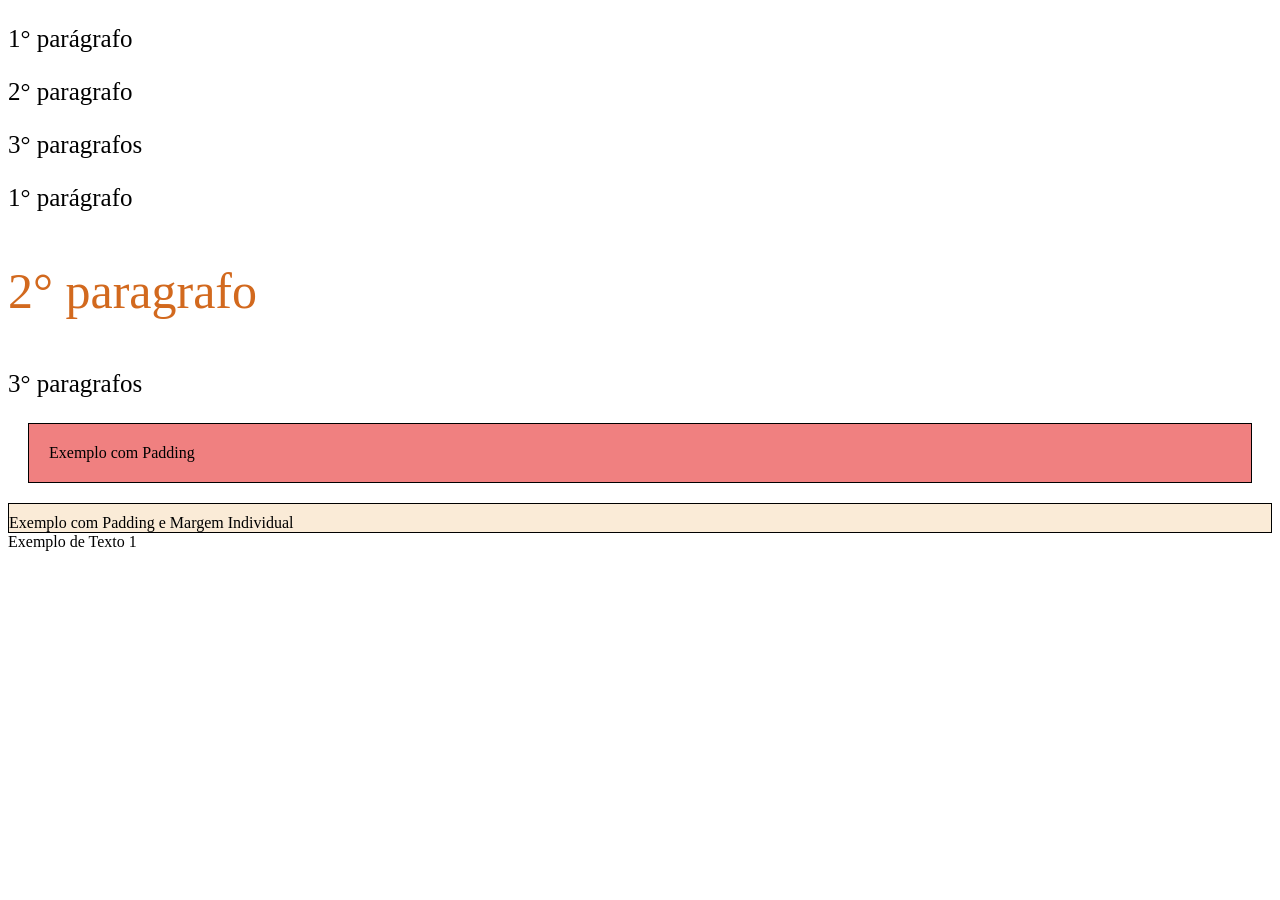
<file: Aulas/aula-programacao-web-1S-main/aula05/index.html>
<!DOCTYPE html>
<html lang="en">
<head>
    <meta charset="UTF-8">
    <meta name="viewport" content="width=device-width, initial-scale=1.0">
    <title>Document</title>
    <link rel="stylesheet" href="CSS/style.css">
</head>
<body>
    <P>1° parágrafo</P>
    <p>2° paragrafo</p>
    <p>3° paragrafos</p>

    <P class = "texto-destaque">1° parágrafo</P>
    <p id = "texto-unico">2° paragrafo</p>
    <p class = "texto-destaque">3° paragrafos</p>

    <div class = "caixa1">
        Exemplo com Padding
    </div>

    <div class = "caixa2">
        Exemplo com Padding e Margem Individual
    </div>

    <span class = "block-element">Exemplo de Texto 1</span>
    
</body>
</html>
</file>
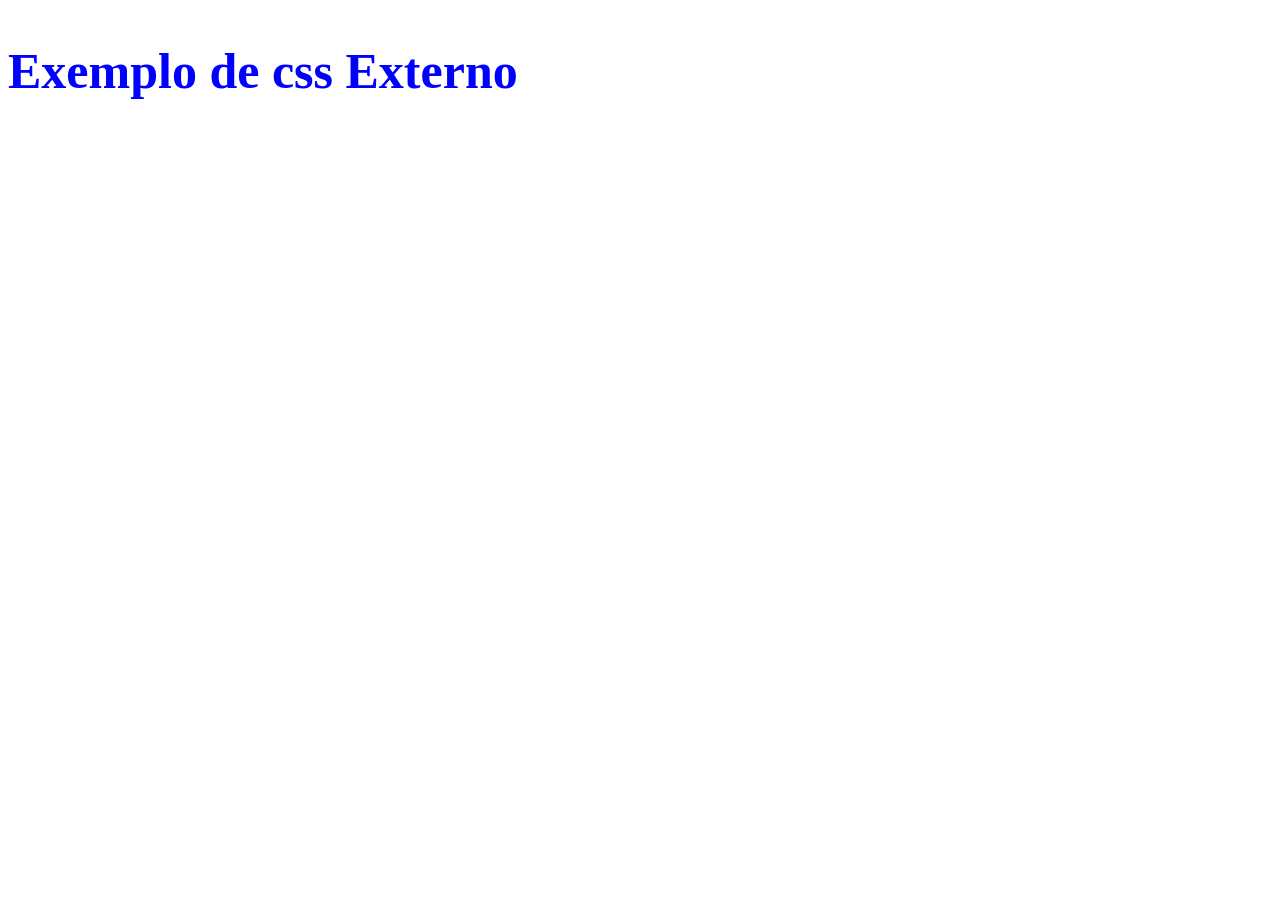
<file: Aulas/aula4/externo.html>
<!DOCTYPE html>
<html lang="en">
<head>
    <meta charset="UTF-8">
    <meta name="viewport" content="width=device-width, initial-scale=1.0">
    <title>Document</title>
    <style>
        @import url(CSS/style.css);
    </style>
</head>
<body>
    <h2>Exemplo de  css Externo</h2> 
</body>
</html>
</file>
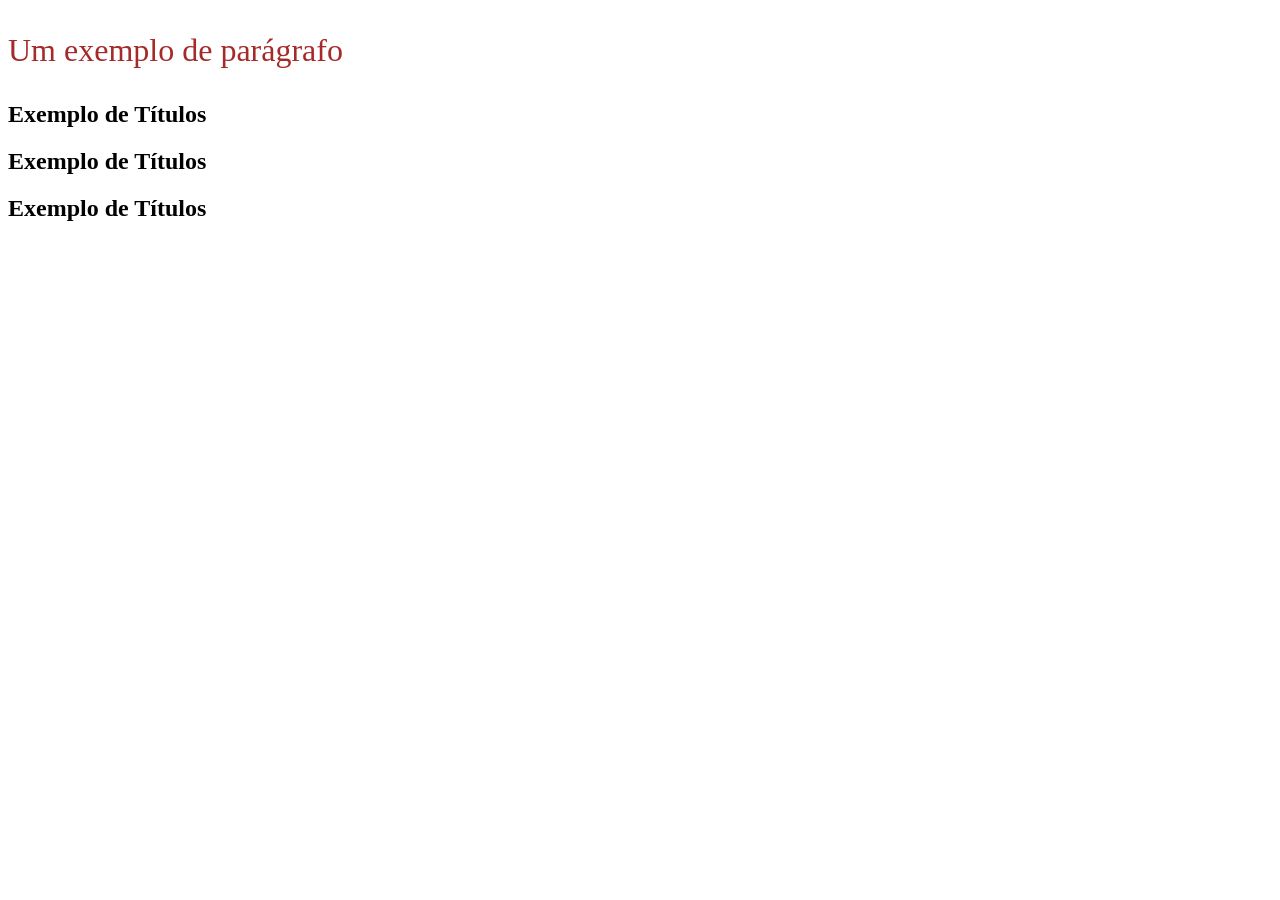
<file: Aulas/aula4/internal.html>
<!DOCTYPE html>
<html lang="en">
<head>
    <meta charset="UTF-8">
    <meta name="viewport" content="width=device-width, initial-scale=1.0">
    <title>Exemplo de Internal CSS</title>
    <style>
        h2{
             
        }
    </style>
</head>
<body>
    <p style="font-size: 32px; color:brown">Um exemplo de parágrafo</p>

    <h2>Exemplo de Títulos</h2>
    <h2>Exemplo de Títulos</h2>
    <h2>Exemplo de Títulos</h2>
</body>
</html>
</file>
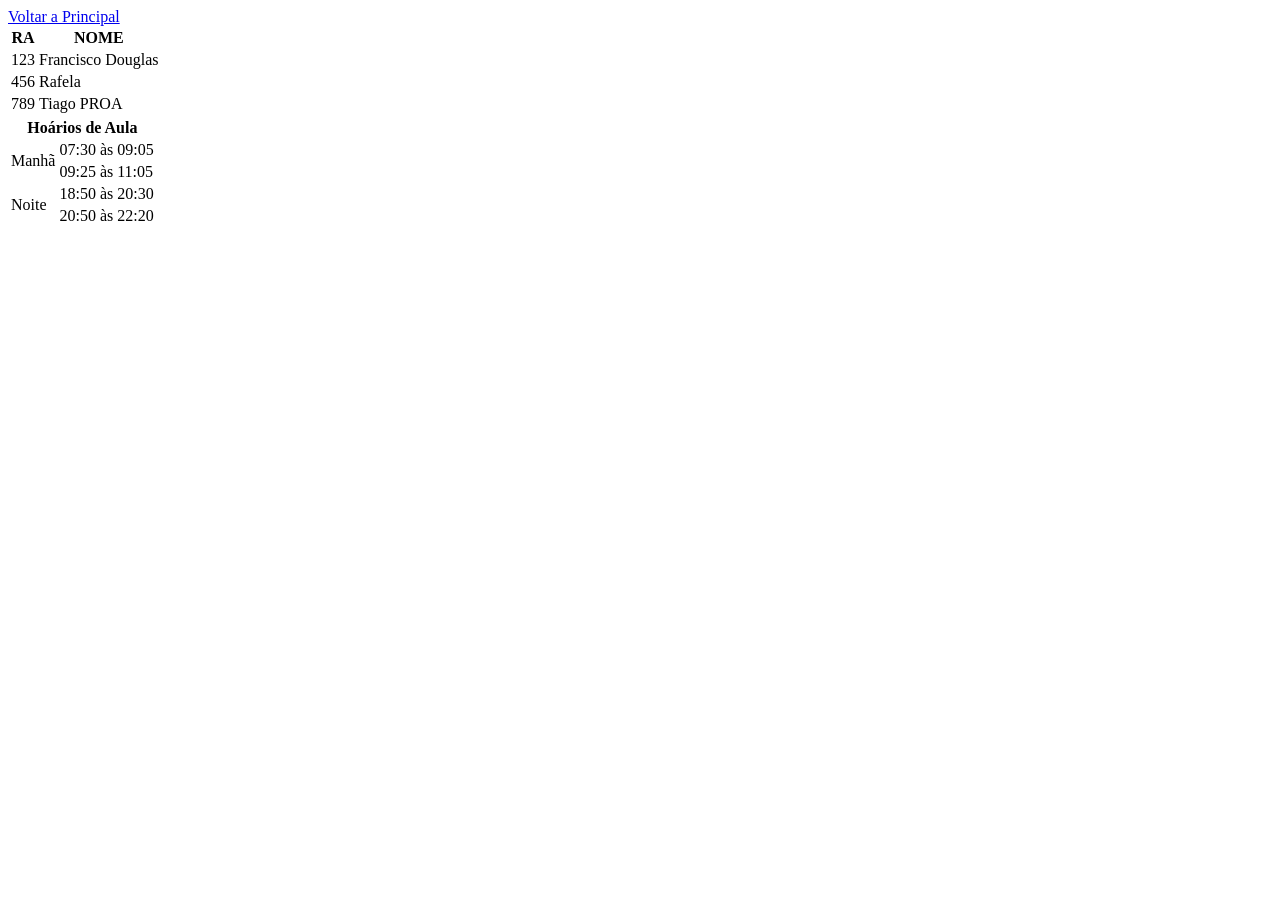
<file: Aulas/aula-programacao-web-1S-main/aula02/tabela.html>
<!DOCTYPE html>
<html lang="en">

<head>
    <meta charset="UTF-8">
    <meta name="viewport" content="width=device-width, initial-scale=1.0">
    <title>Document</title>
</head>

<body>
    <a href="index.html">Voltar a Principal</a>

    <table>
        <thead>
            <tr>
                <th>RA</th>
                <th>NOME</th>
            </tr>
        </thead>
        <tbody>
            <tr>
                <td>123</td>
                <td>Francisco Douglas</td>
            </tr>
            <tr>
                <td>456</td>
                <td>Rafela</td>
            </tr>
            <tr>
                <td>789</td>
                <td>Tiago PROA</td>
            </tr>
        </tbody>
    </table>

    <table>
        <thead>
            <tr>
                <th colspan="2">Hoários de Aula</th>
            </tr>
        </thead>
        <tbody>
            <tr>
                <td rowspan="2">Manhã</td>
                <td>07:30 às 09:05</td>
            </tr>
            <tr>
                <td>09:25 às 11:05</td>
            </tr>
            <tr >
                <td rowspan="2">Noite</td>
                <td>18:50 às 20:30</td>
            </tr>
            <tr>
              <td>  20:50 às 22:20</td>
            </tr>

        </tbody>
    </table>
</body>

</html>
</file>
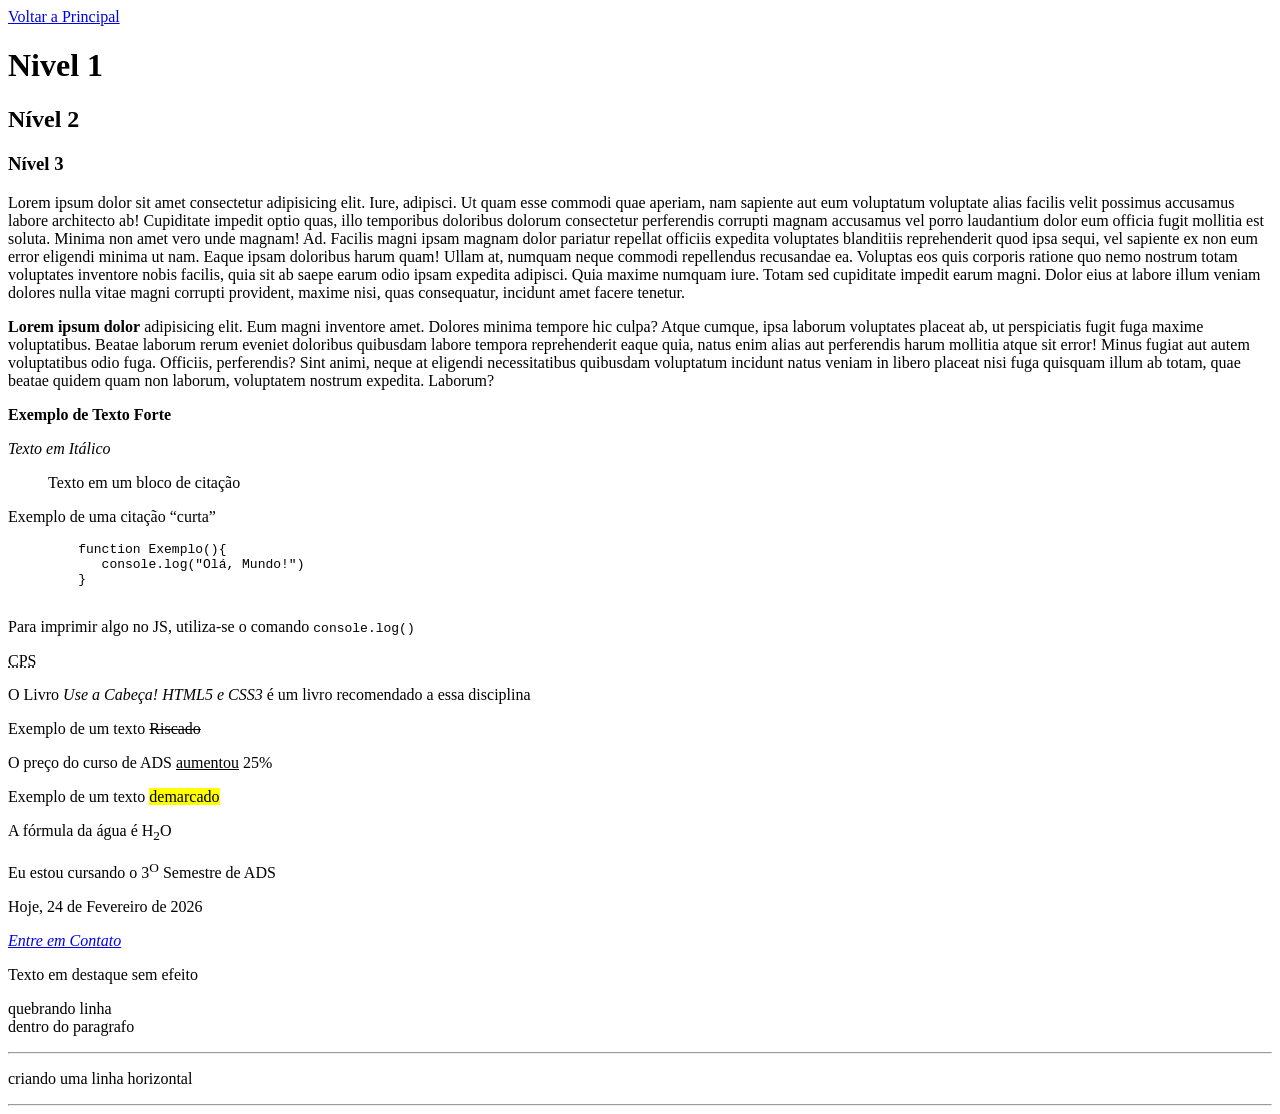
<file: Aulas/aula-programacao-web-1S-main/aula02/texto.html>
<!DOCTYPE html>
<html lang="en">
<head>
    <meta charset="UTF-8">
    <meta name="viewport" content="width=device-width, initial-scale=1.0">
    <title>Exemplos de Tags de Texto</title>
</head>
<body>
    <a href="index.html">Voltar a Principal</a>
    <h1>Nivel 1</h1>
    <h2>Nível 2</h2>
    <h3>Nível 3</h3>

    <p>Lorem ipsum dolor sit amet consectetur adipisicing elit. Iure, adipisci. Ut quam esse commodi quae aperiam, nam
        sapiente aut eum voluptatum voluptate alias facilis velit possimus accusamus labore architecto ab!
        Cupiditate impedit optio quas, illo temporibus doloribus dolorum consectetur perferendis corrupti magnam
        accusamus vel porro laudantium dolor eum officia fugit mollitia est soluta. Minima non amet vero unde magnam!
        Ad.
        Facilis magni ipsam magnam dolor pariatur repellat officiis expedita voluptates blanditiis reprehenderit quod
        ipsa sequi, vel sapiente ex non eum error eligendi minima ut nam. Eaque ipsam doloribus harum quam!
        Ullam at, numquam neque commodi repellendus recusandae ea. Voluptas eos quis corporis ratione quo nemo nostrum
        totam voluptates inventore nobis facilis, quia sit ab saepe earum odio ipsam expedita adipisci.
        Quia maxime numquam iure. Totam sed cupiditate impedit earum magni. Dolor eius at labore illum veniam dolores
        nulla vitae magni corrupti provident, maxime nisi, quas consequatur, incidunt amet facere tenetur.</p>

    <p><strong>Lorem ipsum dolor</strong> adipisicing elit. Eum magni inventore amet. Dolores minima tempore hic
        culpa? Atque cumque, ipsa laborum voluptates placeat ab, ut perspiciatis fugit fuga maxime voluptatibus.
        Beatae laborum rerum eveniet doloribus quibusdam labore tempora reprehenderit eaque quia, natus enim alias aut
        perferendis harum mollitia atque sit error! Minus fugiat aut autem voluptatibus odio fuga. Officiis,
        perferendis?
        Sint animi, neque at eligendi necessitatibus quibusdam voluptatum incidunt natus veniam in libero placeat nisi
        fuga quisquam illum ab totam, quae beatae quidem quam non laborum, voluptatem nostrum expedita. Laborum?</p>

    <p>
        <strong> Exemplo de Texto Forte</strong>
    </p>

    <p>
        <em> Texto em Itálico</em>
    </p>
    <blockquote>
        <p>Texto em um bloco de citação</p>
    </blockquote>

    <p>Exemplo de uma citação <q>curta</q></p>

    <pre>
         function Exemplo(){
            console.log("Olá, Mundo!")
         }
    </pre>

    <p>Para imprimir algo no JS, utiliza-se o comando
        <code>console.log()</code>
    </p>

    <p><abbr title="Centro Paula Souza">CPS</abbr></p>

    <p>O Livro <cite>Use a Cabeça! HTML5 e CSS3

        </cite>
        é um livro recomendado a essa disciplina</p>

    <p>
        Exemplo de um texto <del>Riscado</del>
    </p>

    <p>O preço do curso de ADS <ins>aumentou</ins> 25%</p>
    <p>Exemplo de um texto <mark>demarcado</mark></p>

    <p>A fórmula da água é H<sub>2</sub>O</p>

    <p>Eu estou cursando o 3<sup>O</sup> Semestre de ADS </p>

    <p> Hoje, <time>24 de Fevereiro de 2026</time></p>

    <p>
        <address>
            <a href="mailto:francisco.abreu@fatec.sp.gov.br">Entre em Contato</a>
        </address>
    </p>

    <p>Texto em destaque <span>sem efeito</span></p>

    <p> quebrando linha <br>
    dentro do paragrafo</p>

    <hr>

    <p>criando uma linha horizontal</p>

    <hr>
</body>
</html>
</file>
<file: Aulas/aula-programacao-web-1S-main/aula05/CSS/style.css>
p{
    font-size: 25px;
    font-weight: 500;
}

.texto-destque{
    color: brown;
}

#texto-unico{
    color: chocolate;
    font-size: 50px;
}

.caixa1{
    background-color: lightcoral;
    padding: 20px;
    border: 1px solid;
    margin: 20px;
}

.caixa2{
    padding-top: 10px;
    padding-right: 30px;
    border: 1px solid;
    background-color: antiquewhite;
    margin-top: 20px;
    padding-right: 50px;
}

.box{
    width: 120px;
    height: 120px;
    padding: 20px;
    margin: 5px;
}

.relative{
    position: relative;
    background-color: antiquewhite;
    top: 20px;
    left: 20px;
}

.absolute{
    position: absolute;
    top: 0;
    left: 0;
    background-color: aquamarine;
}

.fixed{
    background-color: blueviolet;
    position: fixed;
    bottom: 50px;
}

.container{
    display: flex;
    border: 1px solid;
}

.start{
    justify-content: flex-start;
}

.end{
    justify-content: flex-end;
}

.center{
    justify-content: center;
}

.item{
    background-color: blueviolet;
    padding: 10px;
    margin: 10px;
}
</file>
